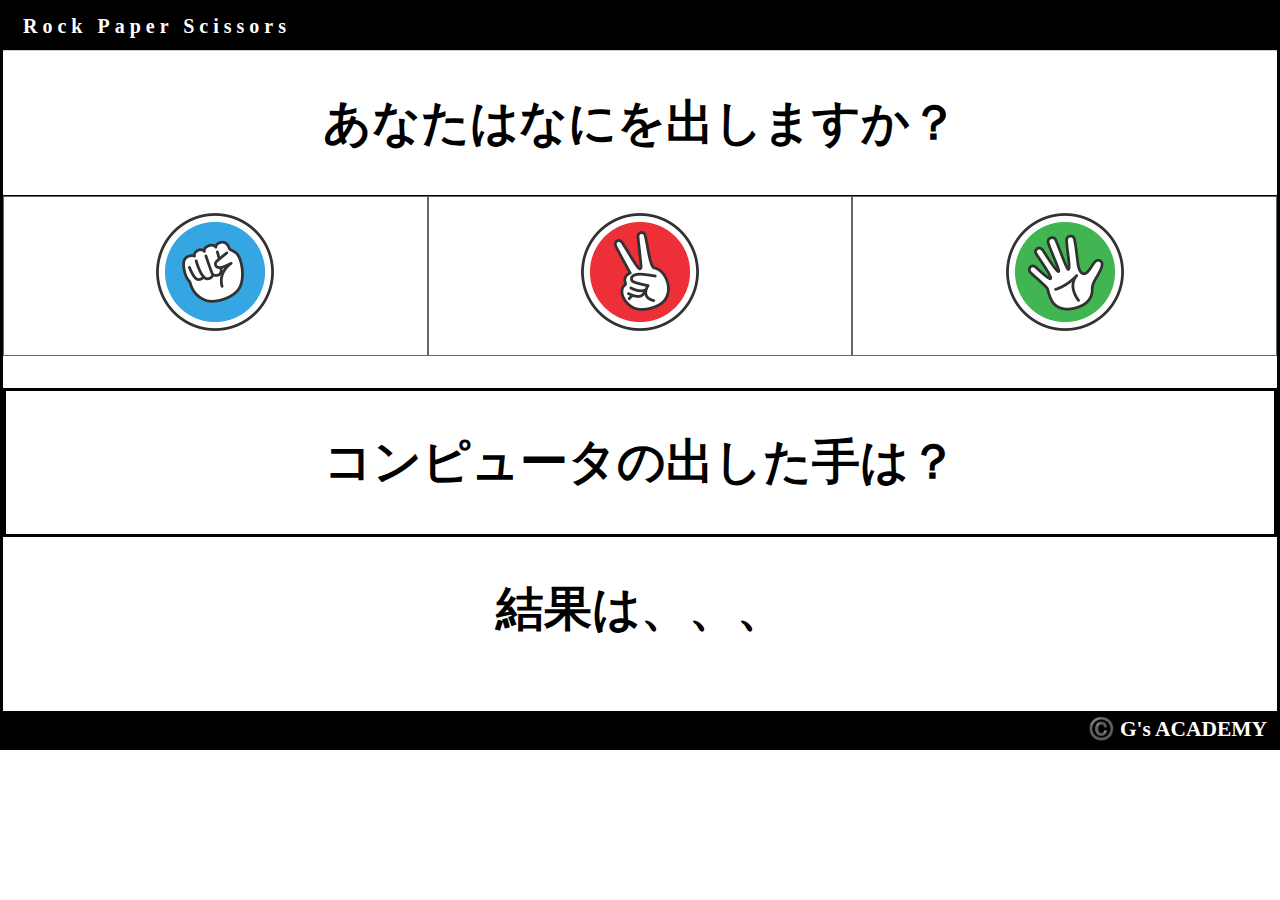
<file: index.html>
<!DOCTYPE html>
<html>
  <head>
    <meta charset="utf-8" />
    <meta name="viewport" content="width=device-width, initial-scale=1.0" />
    <script src="js/jquery-2.1.3.min.js"></script>
    <link rel="stylesheet" href="css/sample.css" />
    <link rel="icon" href="img/aiko.jpg" id="favicon" />
    <title>じゃんけん</title>
  </head>
  <body>
    <!-- 音の設定 -->
    <audio id="audio">
      <source src="audio/pon.mp3" type="audio/mp3" />
    </audio>

    <header>
      <h3>Rock Paper Scissors</h3>
    </header>

    <main>
      <h2>あなたはなにを出しますか？</h2>
      <ul>
        <li id="gu_btn"><img src="img/jg.png" alt="" /></li>
        <li id="cho_btn"><img src="img/jc.png" alt="" /></li>
        <li id="par_btn"><img src="img/jp.png" alt="" /></li>
      </ul>
      <div class="cp">
        <div class="ca">
          <h2>コンピュータの出した手は？</h2>
          <div id="pc_hands"></div>
        </div>
      </div>
      <div class="a">
        <h2>結果は、、、</h2>
        <div id="judgment"></div>
      </div>
    </main>

    <footer>
      <h6>©️ G's ACADEMY</h6>
    </footer>

    <script>
      // 音が鳴るJS
      $("#gu_btn").on("click", function audio() {
        document.getElementById("audio").currentTime = 0; //連続クリックに対応
        document.getElementById("audio").play(); //クリックしたら音を再生
      });
      $("#par_btn").on("click", function audio() {
        document.getElementById("audio").currentTime = 0; //連続クリックに対応
        document.getElementById("audio").play(); //クリックしたら音を再生
      });
      $("#cho_btn").on("click", function audio() {
        document.getElementById("audio").currentTime = 0; //連続クリックに対応
        document.getElementById("audio").play(); //クリックしたら音を再生
      });

      //じゃんけん用のSCRIPTを書いてください
      $("#gu_btn").on("click", function () {
        const r = Math.ceil(Math.random() * 3);
        console.log(r);
        if (r == 1) {
          $("#judgment").html('<img src="img/aiko.jpg" >');
        } else if (r == 2) {
          $("#judgment").html('<img src="img/kachi.avif" >');
        } else if (r == 3) {
          $("#judgment").html('<img src="img/make.webp" >');
        }
        if (r == 1) {
          $("#pc_hands").html('<img src="img/jg.png" >');
        } else if (r == 2) {
          $("#pc_hands").html('<img src="img/jc.png" >');
        } else if (r == 3) {
          $("#pc_hands").html('<img src="img/jp.png" >');
        }
      });
      // グローバル変数とブロック変数に気をつける

      $("#cho_btn").on("click", function () {
        const r = Math.ceil(Math.random() * 3);
        console.log(r);
        if (r == 1) {
          $("#judgment").html('<img src="img/aiko.jpg" >');
        } else if (r == 2) {
          $("#judgment").html('<img src="img/kachi.avif" >');
        } else if (r == 3) {
          $("#judgment").html('<img src="img/make.webp" >');
        }
        if (r == 1) {
          $("#pc_hands").html('<img src="img/jc.png" >');
        } else if (r == 2) {
          $("#pc_hands").html('<img src="img/jp.png" >');
        } else if (r == 3) {
          $("#pc_hands").html('<img src="img/jg.png" >');
        }
      });

      $("#par_btn").on("click", function () {
        const r = Math.ceil(Math.random() * 3);
        console.log(r);
        if (r == 1) {
          $("#judgment").html('<img src="img/aiko.jpg" >');
        } else if (r == 2) {
          $("#judgment").html('<img src="img/kachi.avif" >');
        } else if (r == 3) {
          $("#judgment").html('<img src="img/make.webp" >');
        }
        if (r == 1) {
          $("#pc_hands").html('<img src="img/jp.png" >');
        } else if (r == 2) {
          $("#pc_hands").html('<img src="img/jg.png" >');
        } else if (r == 3) {
          $("#pc_hands").html('<img src="img/jc.png" >');
        }
      });

      // アラートの練習を表示
      // \はoptionと￥
      alert("10月17日（木）\n本日もよろしくお願いします！！");
    </script>
  </body>
</html>
</file>
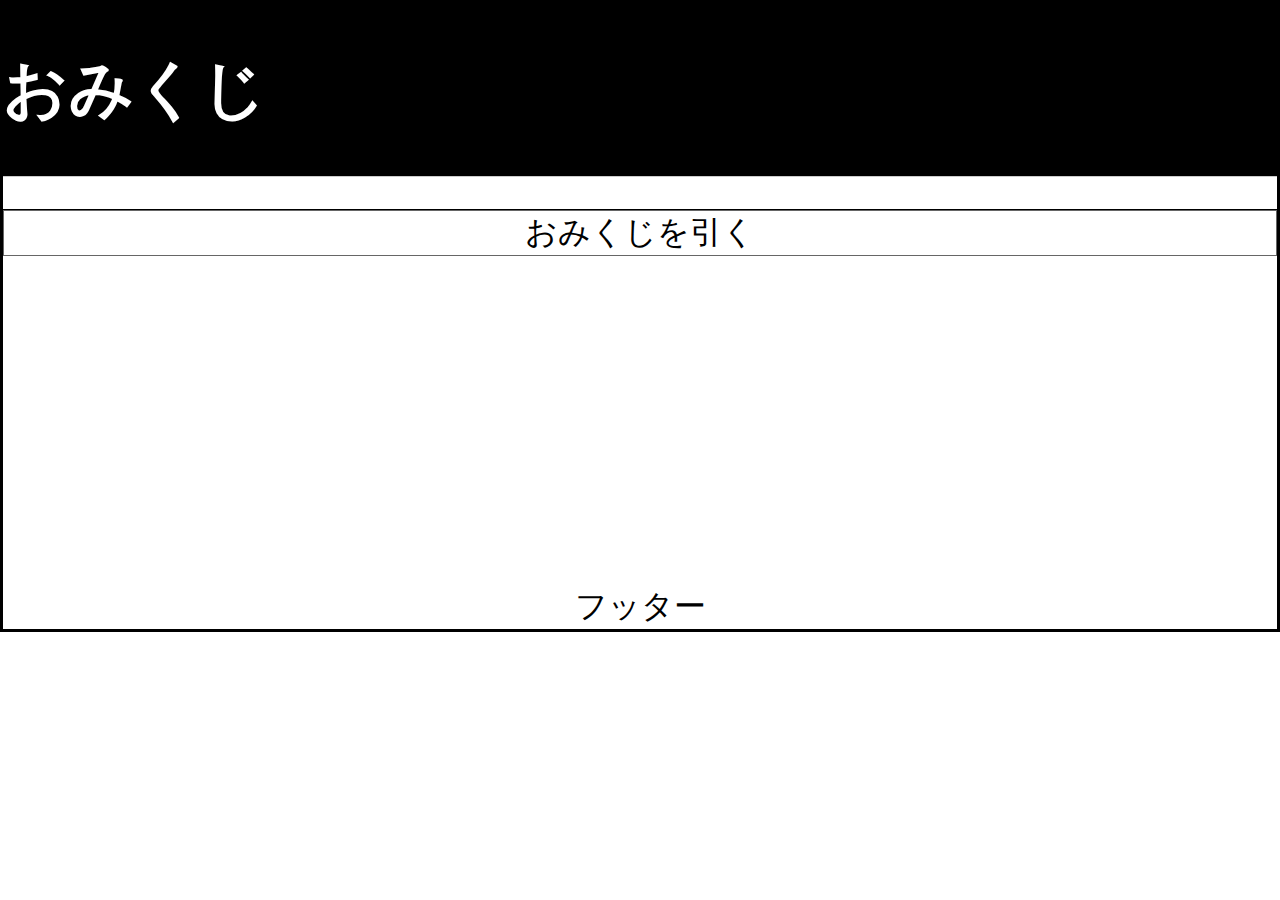
<file: omikuji_tpl.html>
<!DOCTYPE html>
<html>
  <head>
    <meta charset="utf-8" />
    <meta name="viewport" content="width=device-width" />
    <script src="js/jquery-2.1.3.min.js"></script>
    <link rel="stylesheet" href="css/sample.css" />
    <title>おみくじ</title>
  </head>
  <body>
    <header>
      <h1>おみくじ</h1>
    </header>

    <main>
      <ul>
        <li id="pull">おみくじを引く</li>
      </ul>
      <p id="echo"></p>
    </main>

    <footer>フッター</footer>
    <script>
      $("#pull").on("click", function () {
        const r = Math.ceil(Math.random() * 5);
        console.log(r);
        if (r == 1) {
          $("#echo").html('<img src="img/daikichi.webp" width="400">');
        } else if (r == 2) {
          $("#echo").html("中吉");
        } else if (r == 3) {
          $("#echo").html("小吉");
        } else if (r == 4) {
          $("#echo").html("吉");
        } else if (r == 5) {
          $("#echo").html("大凶");
        }
      });
    </script>
  </body>
</html>
</file>
<file: css/sample.css>
body {
  margin: 0;
  padding: 0;
  text-align: left;
  font-size: 32px;
  border: solid;
  /* background-color: #0066cc; */
}
header {
  color: white;
  background-color: black;
  border-bottom: 1px solid #ccc;
  text-align: center;
  display: flex;
  justify-content: start;
}

h3 {
  margin: 0 0;
  font-family: chalkduster;
  letter-spacing: 5px;
  padding: 12px 20px;
  font-size: 20px;
}

main {
  /* border-bottom: 1px solid #ccc; */
}
footer {
  background-color: #fff;
  /* border-bottom: 1px solid #ccc; */
  text-align: center;
  margin-top: 30px;
}
p {
  font-size: 200%;
  text-align: center;
  border-bottom: 1px solid #fff;
  height: 200px;
}
ul {
  padding: 0;
  border-top: 1px solid #000000;
  display: table; /* 定義 */
  table-layout: fixed;
  width: 100%;
}
li {
  text-align: center;
  list-style-type: none;
  border: 1px solid #666;
  background-color: #fff;
  display: table-cell; /* 定義 */
  cursor: pointer;
}
li:hover {
  background: #0066cc;
  color: #fff;
}

img {
  width: 200px;
  /* padding: 100px 0; */
  /* border-radius: 50%; */
}

div.cp {
  display: inline;
  /* justify-content: center; */
  text-align: center;
}

#judgment {
  display: flex;
  text-align: center;
  justify-content: center;
}

.a {
  /* margin-top: 10px;
  border: solid; */
}

.ca {
  border: solid;
}

h2 {
  display: flex;
  justify-content: center;
  font-family: ヒラギノ角ゴシック;
}

h6 {
  margin: 0;
  background-color: black;
  color: white;
  font-family: ヒラギノ角ゴシック;
  justify-content: end;
  display: flex;
  padding: 5px 10px;
}

@media screen and (max-width: 480px) {
  body {
    /* background-color: red; */
    font-size: 16px;
  }
  img {
    width: 100px;
    /* height: 85px; */
  }
}

/* 基本CSSの要素は広いから狭い、上から下に聞く */
</file>
